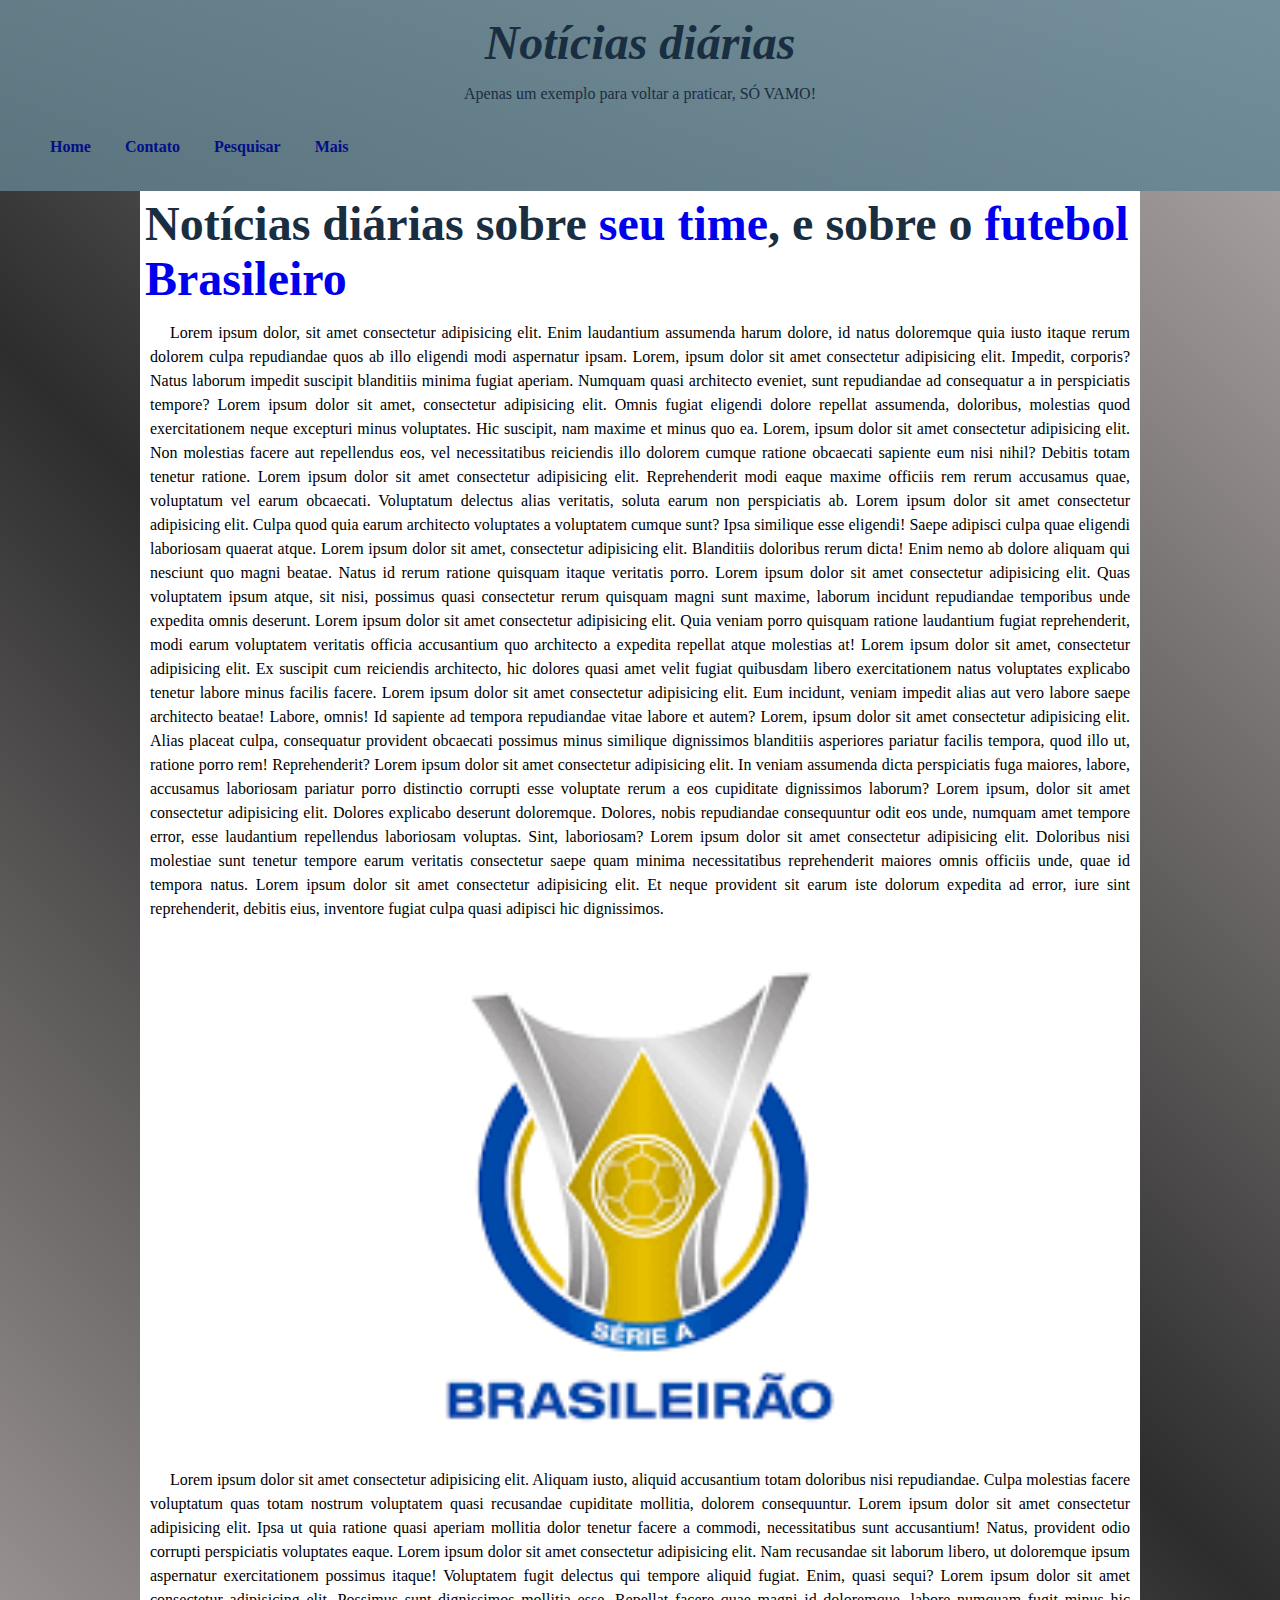
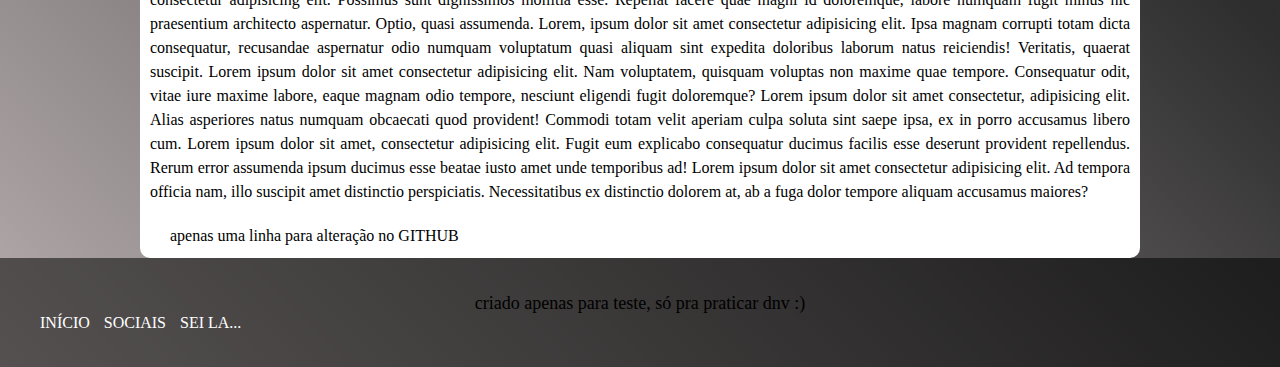
<file: index.html>
<!DOCTYPE html>
<html lang="pt-br   ">
<head>
    <meta charset="UTF-8">
    <meta http-equiv="X-UA-Compatible" content="IE=edge">
    <meta name="viewport" content="width=device-width, initial-scale=1.0">
    <title>Voltando a praticar :)</title>       
    <link rel="stylesheet" href="style.css">
    

</head>

<body>
    <header>
            <h1> Notícias diárias </h1>
        <p> Apenas um exemplo para voltar a praticar, SÓ VAMO! </p>
        <nav>
            <a href="#">Home</a>
            <a href="#">Contato</a>
            <a href="#">Pesquisar</a>
            <a href="#">Mais</a>
        </nav>
    </header>

    <main>
            <article>
                <h1> Notícias diárias sobre <a id="time" href="#">seu time</a>, e sobre o <a id="br" href="#">futebol Brasileiro</a> </h1>
                <p class="texto">Lorem ipsum dolor, sit amet consectetur adipisicing elit. Enim laudantium assumenda harum dolore, id natus doloremque quia iusto itaque rerum dolorem culpa repudiandae quos ab illo eligendi modi aspernatur ipsam.
                  Lorem, ipsum dolor sit amet consectetur adipisicing elit. Impedit, corporis? Natus laborum impedit suscipit blanditiis minima fugiat aperiam. Numquam quasi architecto eveniet, sunt repudiandae ad consequatur a in perspiciatis tempore?  
                  Lorem ipsum dolor sit amet, consectetur adipisicing elit. Omnis fugiat eligendi dolore repellat assumenda, doloribus, molestias quod exercitationem neque excepturi minus voluptates. Hic suscipit, nam maxime et minus quo ea.
                  Lorem, ipsum dolor sit amet consectetur adipisicing elit. Non molestias facere aut repellendus eos, vel necessitatibus reiciendis illo dolorem cumque ratione obcaecati sapiente eum nisi nihil? Debitis totam tenetur ratione.
                  Lorem ipsum dolor sit amet consectetur adipisicing elit. Reprehenderit modi eaque maxime officiis rem rerum accusamus quae, voluptatum vel earum obcaecati. Voluptatum delectus alias veritatis, soluta earum non perspiciatis ab.
                  Lorem ipsum dolor sit amet consectetur adipisicing elit. Culpa quod quia earum architecto voluptates a voluptatem cumque sunt? Ipsa similique esse eligendi! Saepe adipisci culpa quae eligendi laboriosam quaerat atque.
                  Lorem ipsum dolor sit amet, consectetur adipisicing elit. Blanditiis doloribus rerum dicta! Enim nemo ab dolore aliquam qui nesciunt quo magni beatae. Natus id rerum ratione quisquam itaque veritatis porro.
                  Lorem ipsum dolor sit amet consectetur adipisicing elit. Quas voluptatem ipsum atque, sit nisi, possimus quasi consectetur rerum quisquam magni sunt maxime, laborum incidunt repudiandae temporibus unde expedita omnis deserunt.
                  Lorem ipsum dolor sit amet consectetur adipisicing elit. Quia veniam porro quisquam ratione laudantium fugiat reprehenderit, modi earum voluptatem veritatis officia accusantium quo architecto a expedita repellat atque molestias at!
                  Lorem ipsum dolor sit amet, consectetur adipisicing elit. Ex suscipit cum reiciendis architecto, hic dolores quasi amet velit fugiat quibusdam libero exercitationem natus voluptates explicabo tenetur labore minus facilis facere.
                  Lorem ipsum dolor sit amet consectetur adipisicing elit. Eum incidunt, veniam impedit alias aut vero labore saepe architecto beatae! Labore, omnis! Id sapiente ad tempora repudiandae vitae labore et autem?
                  Lorem, ipsum dolor sit amet consectetur adipisicing elit. Alias placeat culpa, consequatur provident obcaecati possimus minus similique dignissimos blanditiis asperiores pariatur facilis tempora, quod illo ut, ratione porro rem! Reprehenderit?
                  Lorem ipsum dolor sit amet consectetur adipisicing elit. In veniam assumenda dicta perspiciatis fuga maiores, labore, accusamus laboriosam pariatur porro distinctio corrupti esse voluptate rerum a eos cupiditate dignissimos laborum?
                  Lorem ipsum, dolor sit amet consectetur adipisicing elit. Dolores explicabo deserunt doloremque. Dolores, nobis repudiandae consequuntur odit eos unde, numquam amet tempore error, esse laudantium repellendus laboriosam voluptas. Sint, laboriosam?
                  Lorem ipsum dolor sit amet consectetur adipisicing elit. Doloribus nisi molestiae sunt tenetur tempore earum veritatis consectetur saepe quam minima necessitatibus reprehenderit maiores omnis officiis unde, quae id tempora natus.
                  Lorem ipsum dolor sit amet consectetur adipisicing elit. Et neque provident sit earum iste dolorum expedita ad error, iure sint reprehenderit, debitis eius, inventore fugiat culpa quasi adipisci hic dignissimos.
                </p>
            
            <picture>
                <source media="(max-width: 800px  )" srcset="./imagens/br.png">
                <img src="./imagens/br.png" alt="Brasileirao">
            </picture>
                <p>Lorem ipsum dolor sit amet consectetur adipisicing elit. Aliquam iusto, aliquid accusantium totam doloribus nisi repudiandae. Culpa molestias facere voluptatum quas totam nostrum voluptatem quasi recusandae cupiditate mollitia, dolorem consequuntur.
                    Lorem ipsum dolor sit amet consectetur adipisicing elit. Ipsa ut quia ratione quasi aperiam mollitia dolor tenetur facere a commodi, necessitatibus sunt accusantium! Natus, provident odio corrupti perspiciatis voluptates eaque.
                    Lorem ipsum dolor sit amet consectetur adipisicing elit. Nam recusandae sit laborum libero, ut doloremque ipsum aspernatur exercitationem possimus itaque! Voluptatem fugit delectus qui tempore aliquid fugiat. Enim, quasi sequi?
                    Lorem ipsum dolor sit amet consectetur adipisicing elit. Possimus sunt dignissimos mollitia esse. Repellat facere quae magni id doloremque, labore numquam fugit minus hic praesentium architecto aspernatur. Optio, quasi assumenda.
                    Lorem, ipsum dolor sit amet consectetur adipisicing elit. Ipsa magnam corrupti totam dicta consequatur, recusandae aspernatur odio numquam voluptatum quasi aliquam sint expedita doloribus laborum natus reiciendis! Veritatis, quaerat suscipit.
                    Lorem ipsum dolor sit amet consectetur adipisicing elit. Nam voluptatem, quisquam voluptas non maxime quae tempore. Consequatur odit, vitae iure maxime labore, eaque magnam odio tempore, nesciunt eligendi fugit doloremque?
                    Lorem ipsum dolor sit amet consectetur, adipisicing elit. Alias asperiores natus numquam obcaecati quod provident! Commodi totam velit aperiam culpa soluta sint saepe ipsa, ex in porro accusamus libero cum.
                    Lorem ipsum dolor sit amet, consectetur adipisicing elit. Fugit eum explicabo consequatur ducimus facilis esse deserunt provident repellendus. Rerum error assumenda ipsum ducimus esse beatae iusto amet unde temporibus ad!
                    Lorem ipsum dolor sit amet consectetur adipisicing elit. Ad tempora officia nam, illo suscipit amet distinctio perspiciatis. Necessitatibus ex distinctio dolorem at, ab a fuga dolor tempore aliquam accusamus maiores?

                </p>

            </article>
            <p>apenas uma linha para alteração no GITHUB</p>

    </main>

            <footer>
                <p class="txt">criado apenas para teste, só pra praticar dnv :) </p>
                <a href="#">INÍCIO</a>
                <a href="#">SOCIAIS</a>
                <a href="#">SEI LA...</a>
                

            </footer>

















</body>
</html>
</file>
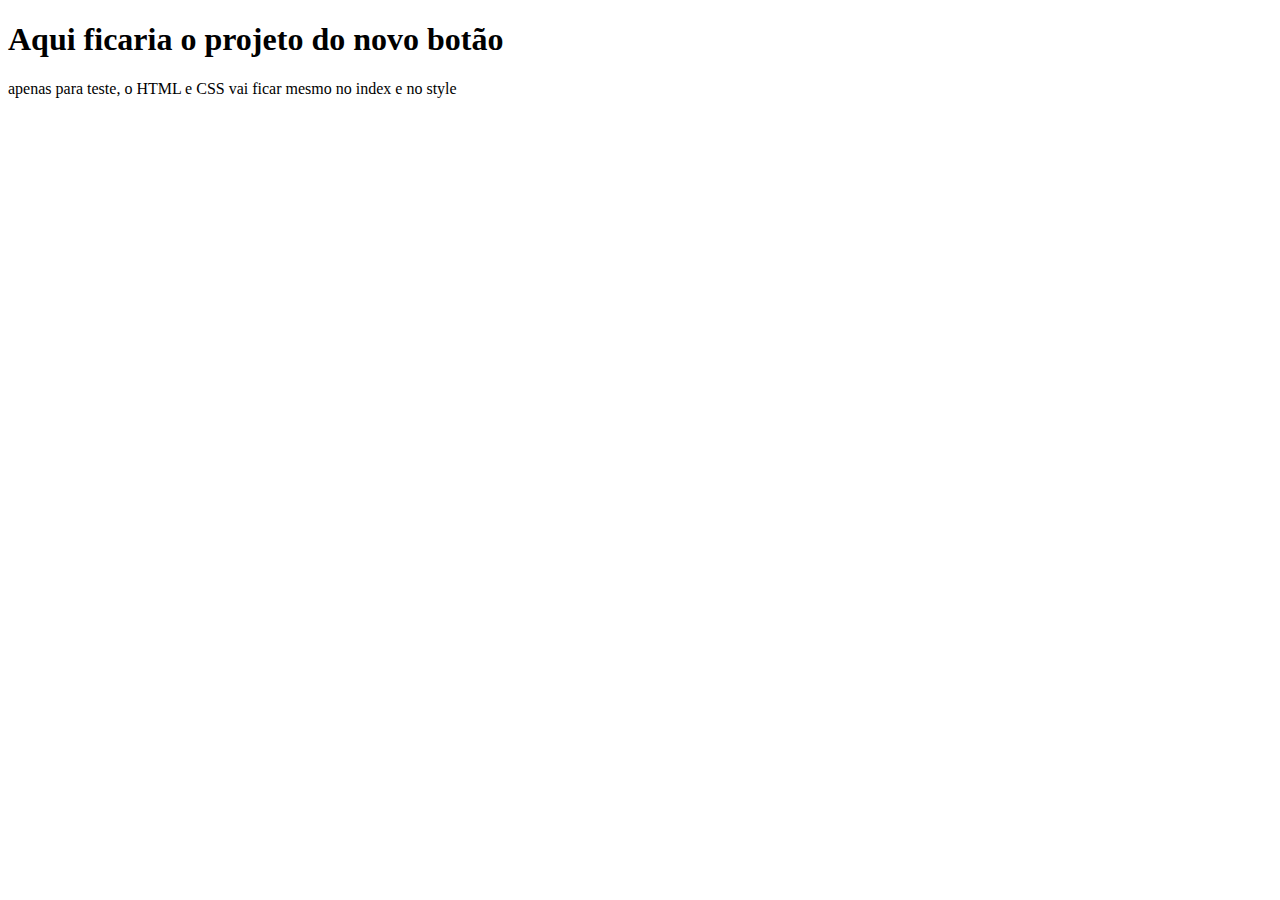
<file: botao.html>
<!DOCTYPE html>
<html lang="pt-br">
<head>
    <meta charset="UTF-8">
    <meta http-equiv="X-UA-Compatible" content="IE=edge">
    <meta name="viewport" content="width=device-width, initial-scale=1.0">
    <title>PROJETO BOTÃO </title>
</head>
<body>
    <h1>Aqui ficaria o projeto do novo botão</h1>
    <p>apenas para teste, o HTML e CSS vai ficar mesmo no index e no style </p>
    
</body>
</html>
</file>
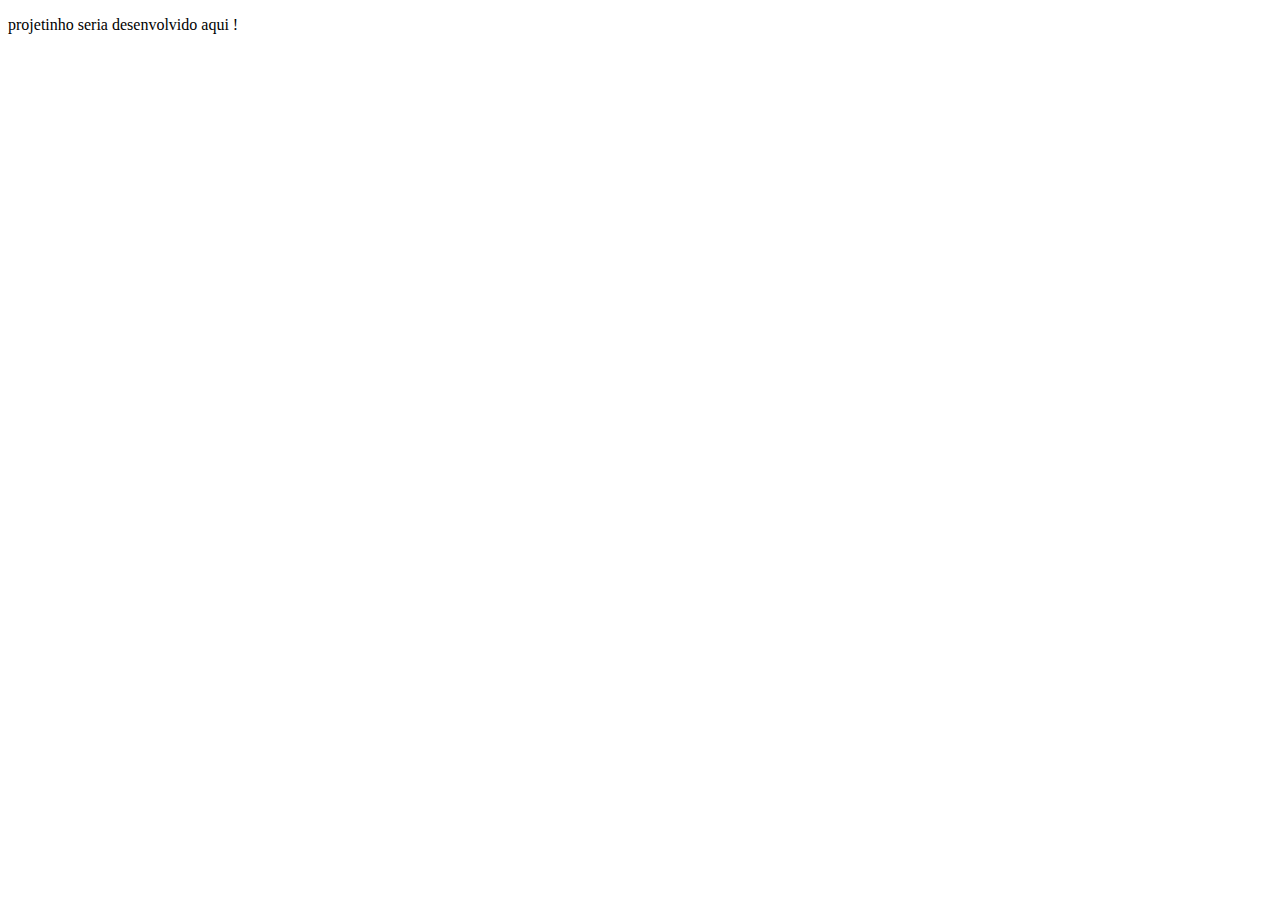
<file: projeto.html>
<!DOCTYPE html>
<html lang="pt-br">
<head>
    <meta charset="UTF-8">
    <meta http-equiv="X-UA-Compatible" content="IE=edge">
    <meta name="viewport" content="width=device-width, initial-scale=1.0">
    <title>PROJETO EM SI   </title>
</head>
<body>
    <p>projetinho seria desenvolvido aqui !</p>
    
</body>
</html>
</file>
<file: style.css>
@charset 'UTF-8';

@import url('https://fonts.googleapis.com/css2?family=Uchen&display=swap');


 *{
    margin: 0px;
    padding: 0px;
 }

body {
background-image: linear-gradient(45deg, rgb(182, 173, 173), rgba(0, 0, 0, 0.822), rgb(182, 173, 173));
}


header {
    background-image: linear-gradient(-80deg, #3b758c8a, #7aabbf86);
    color: #192E40;
    padding: 15px;
    width: auto;
    
}
header > h1 {
    font-size: 3em;
    font-style: italic;
    text-align: center;
}
 
header > p {
    text-align: center;
    padding-bottom: 35px;
    text-align: center;
    ;

}
nav {
    padding: 20px;

}

nav a {
    text-decoration: none;
    width: auto;
    font-weight: bold;
    padding: 15px;
    text-align: left;
    color: rgb(2, 15, 136);
}
nav a:hover {
    text-decoration: underline;
    font-weight: bolder;

}
header p {
    padding: 15px;

}
main {
    margin: auto;
    min-width: 280px;
    max-width: 1000px;
    background-color: white;
    border-bottom-left-radius: 10px;
    border-bottom-right-radius: 10px;
}
main a:hover {
    text-decoration: underline;
    font-weight: bolder;

}

main h1 {
    padding: 5px;
    font-weight: bolder;
    color: #192E40;
    font-size: 3em;
}
main p {
    text-align: justify;
    padding: 10px;
    line-height: 1.5em;
    text-indent: 20px;
}
a {
    text-decoration: wavy;
}
img {
    width: 100%;
}
footer{
    background-color: rgba(0, 0, 0, 0.534);
    padding: 35px;
}
footer .txt{
    text-align: center;
    font-size: large;
}
footer a {
    width: auto;
    text-align: right;
    color: white;
    padding: 5px;
    
}
</file>
